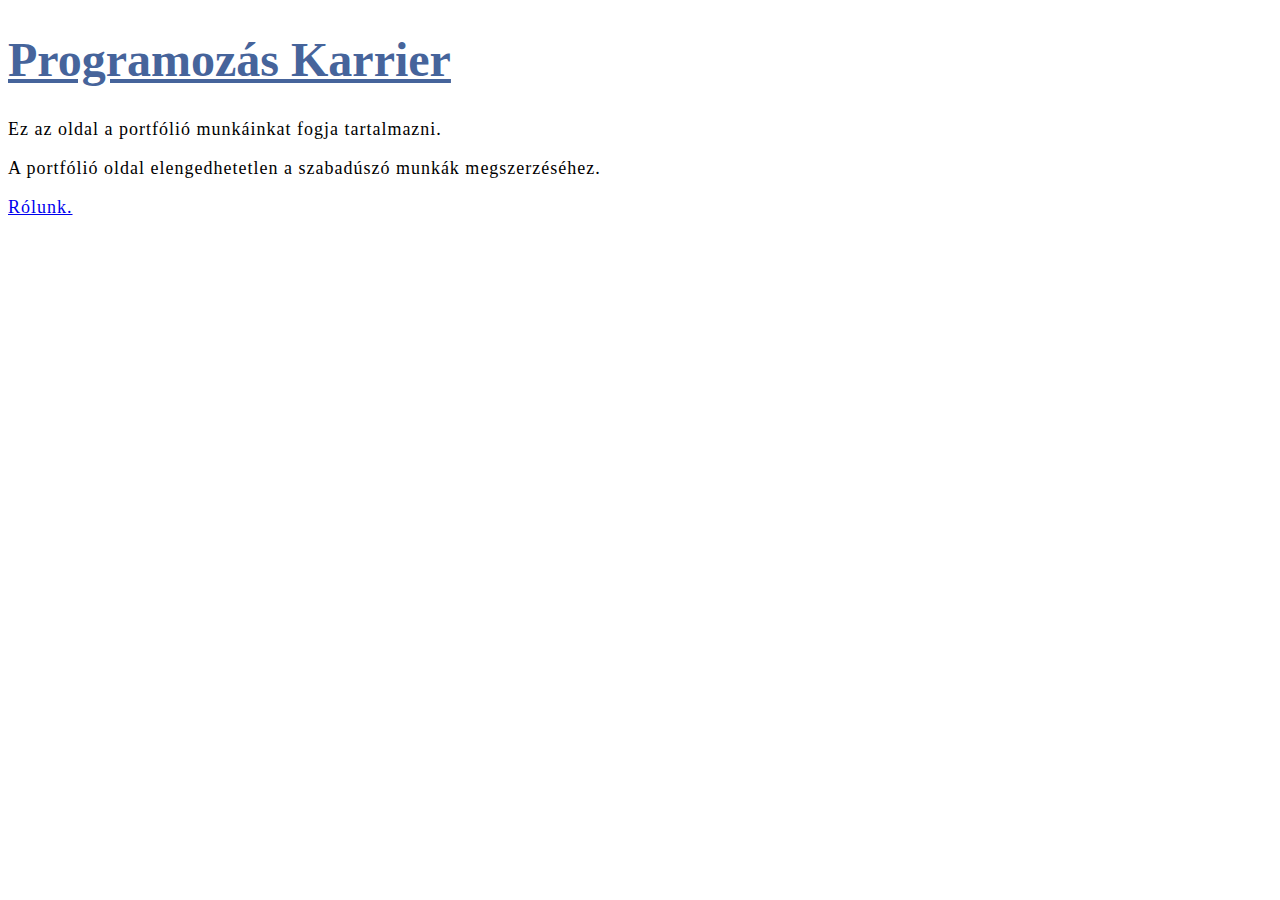
<file: index.html>
<!DOCTYPE html>
<html lang="en">
    <head>
        <meta charset="UTF-8">
        <meta http-equiv="X-UA-Compatible" content="IE=edge">
        <meta name="viewport" content="width=device-width, initial-scale=1.0">
        <link rel="stylesheet" href="css/styles.css">
        <title>Portfólió Oldal</title>
    </head>
    <body>
        <h1>Programozás Karrier</h1>
        <p>Ez az oldal a portfólió munkáinkat fogja tartalmazni.</p>
        <p>A portfólió oldal elengedhetetlen a szabadúszó munkák megszerzéséhez.</p>
        <p><a href="about.html">Rólunk.</a></p>
    </body>
</html>
</file>
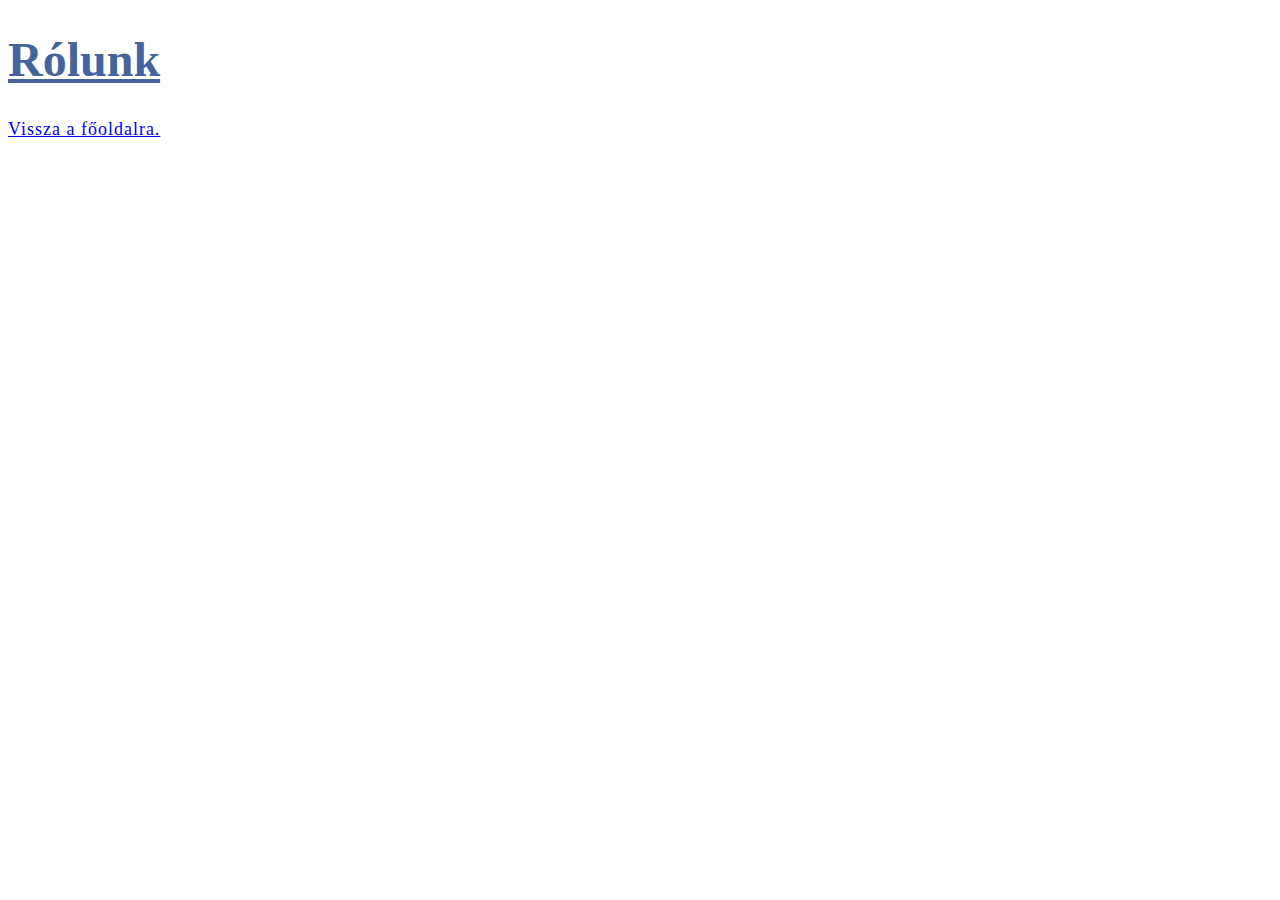
<file: about.html>
<!DOCTYPE html>
<html lang="en">
<head>
    <meta charset="UTF-8">
    <meta http-equiv="X-UA-Compatible" content="IE=edge">
    <meta name="viewport" content="width=device-width, initial-scale=1.0">
    <link rel="stylesheet" href="css/styles.css">
    <title>About us</title>
</head>
<body>
    <h1>Rólunk</h1>
    <p><a href="index.html">Vissza a főoldalra.</a></p>
</body>
</html>
</file>
<file: css/styles.css>
html {
    font-size: 10px;
}

h1 {
    color:rgb(70, 100, 155);
    text-decoration: underline;
    font-size: 4.8rem;
    }

p {
    font-size: 1.8rem;
    letter-spacing: 1px;
}
</file>
